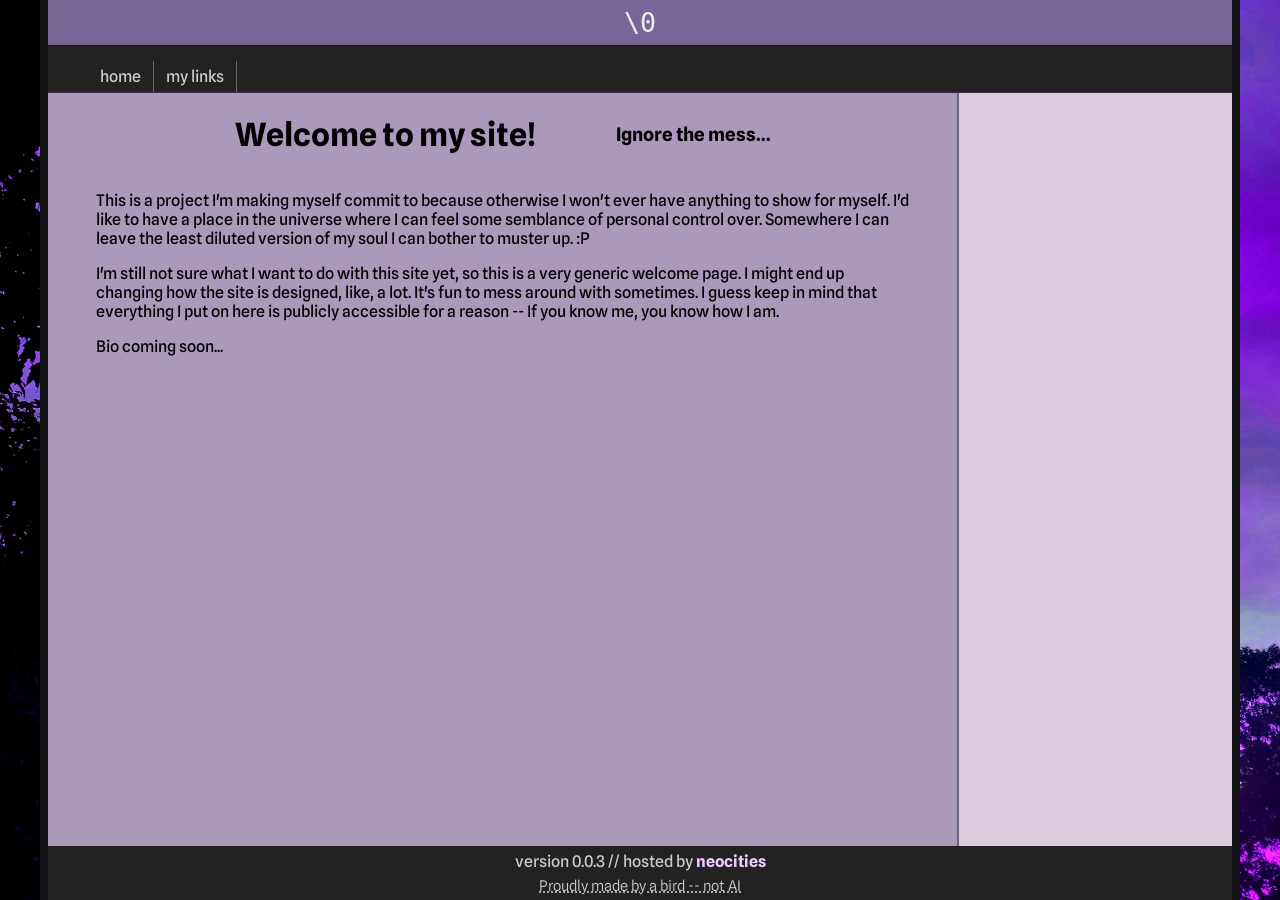
<file: index.html>
<!DOCTYPE html>
<html lang="en">
<head>
    <meta charset="UTF-8">
    <meta name="viewport" content="width=device-width, initial-scale=1.0">
    <link rel="stylesheet" type="text/css" href="style.css" title="style">
    <script src="footer.js" type="text/javascript" defer></script>

    <!-- 
        what'cha lookin' for, pal? some kind of secret?
        ...
         ...
          ...
        looks like you know me well... 
    -->

    <title>Crowcrastination</title>
</head>
<body>
    <div class="page-wrapper">
    <header>
        <p class="center" style="font-family:monospace">\0</p>
    </header>
    <nav>
        <ul id="navl">
            <li><a href="index.html">home</a></li>
            <li><a href="links.html">my links</a></li>
        </ul>
    </nav>
    <div class="content-wrapper">
        <!--
        <div id="right-sb" class="sidebar">
            a
        </div>
        --> 
        <main>
            <div id="main-header"><h1>Welcome to my site!</h1><h3>Ignore the mess...</h3></div>
            <p>
                This is a project I'm making myself commit to because otherwise I won't ever have anything to show for myself.
                I'd like to have a place in the universe where I can feel some semblance of personal control over.
                Somewhere I can leave the least diluted version of my soul I can bother to muster up. :P
            </p>
            <p>
                I'm still not sure what I want to do with this site yet, so this is a very generic welcome page.
                I might end up changing how the site is designed, like, a lot. It's fun to mess around with sometimes.
                I guess keep in mind that everything I put on here is publicly accessible for a reason -- If you know me, you know how I am.
            </p>
            <p>
                Bio coming soon...
            </p>
        </main>
        <div id="left-sb" class="sidebar">
            
        </div>
    </div>
    <footer id="footer"></footer>
    </div>
</body>
</html>
</file>
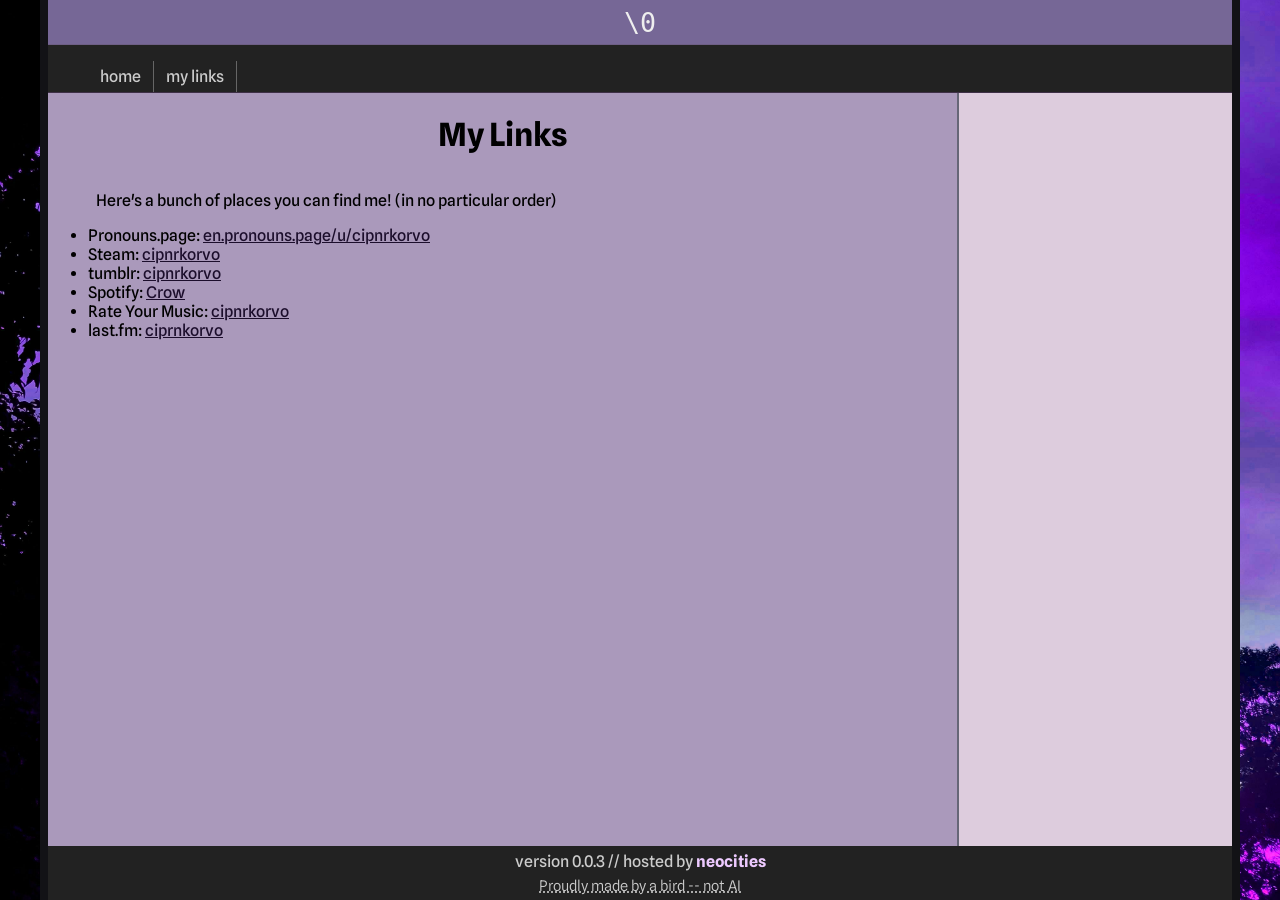
<file: links.html>
<!DOCTYPE html>
<html lang="en">
<head>
    <meta charset="UTF-8">
    <meta name="viewport" content="width=device-width, initial-scale=1.0">
    <link rel="stylesheet" type="text/css" href="style.css" title="style">
    <script src="footer.js" type="text/javascript" defer></script>

    <title>Intercrownection</title>
</head>
<body>
    <div class="page-wrapper">
    <header>
        <p class="center" style="font-family:monospace">\0</p>
    </header>
    <nav>
        <ul id="navl">
            <li><a href="index.html">home</a></li>
            <li><a href="links.html">my links</a></li>
        </ul>
    </nav>
    <div class="content-wrapper">
        <!--
        <div id="right-sb" class="sidebar">
            a
        </div>
        --> 
        <main>
            <div id="main-header"><h1>My Links</h1></div>
            <p>Here's a bunch of places you can find me! (in no particular order)</p>
            <ul class="mylinks">
                <li>Pronouns.page: <a href="https://en.pronouns.page/u/cipnrkorvo">en.pronouns.page/u/cipnrkorvo</a></li>
                <li>Steam: <a href="https://steamcommunity.com/id/cipnrkorvo/">cipnrkorvo</a></li>
                <li>tumblr: <a href="https://www.tumblr.com/cipnrkorvo">cipnrkorvo</a></li>
                <li>Spotify: <a href="https://open.spotify.com/user/ce0emys1228yb5h8eie5v6s7f">Crow</a></li>
                <li>Rate Your Music: <a href="https://rateyourmusic.com/~cipnrkorvo">cipnrkorvo</a></li>
                <li>last.fm: <a href="https://www.last.fm/user/cipnrkorvo">ciprnkorvo</a></li>
            </ul>
        </main>
        <div id="left-sb" class="sidebar">
            
        </div>
    </div>
    <footer id="footer"></footer>
    </div>
</body>
</html>
</file>
<file: style.css>
@font-face {
    font-family: "splinesans-flex";
    src: url("fonts/Spline_Sans/SplineSans-VariableFont_wght.ttf") format("truetype");
    font-weight: 300 700;
    font-style: normal;
    font-display: swap;
}

/* placement/sizing */

body {
    margin:0;
    padding:0;
    height:100%;
}

.page-wrapper {
    display: flex;
    flex-direction:column;
    height:100vh;
    max-width: 1200px;
    margin-left: auto;
    margin-right: auto;
    padding-left: 8px;
    padding-right: 8px;
    box-sizing: border-box;
}
header, footer {
    flex-shrink:0
}

header {
    margin:0;
    padding:0;
}

header p {
    margin:0;
    padding:5pt;
}

nav {
    width:100%
}
nav,
nav li {
    float:left;
    list-style:none;
    margin:0;
    padding:0
}
nav a {
    float:left;
    padding: 6px 12px;
    text-decoration:none;
}
nav a.active,
nav a:hover {
    text-decoration:underline
}

.content-wrapper {
    display: flex;
    flex-direction: row;
    flex: 1;
    overflow: auto
}

.sidebar {
    background-color:#dcd;
    flex: .3;
}

main {
    flex: 1;
    overflow: auto;
    border-right: 2px #667 solid;
}

main p {
    padding: 0 3rem 0 3rem;
}

footer {
    clear:both;
    margin:0;
    margin-top: auto;
    padding:0;
    position:relative
}
footer p {
    margin:0;
    padding: 6px 18px;
    text-align:center
}
footer a {
    text-decoration: none
}

.center {
    text-align:center
}

/* color/style */

body {
    font-family: "splinesans-flex", serif;
    font-weight:450;
    background-color: #18171d;
    background-image: url("img/bg7.1.jpg");
    background-attachment: fixed;
    background-position: center;
    background-repeat: no-repeat;
    background-size: cover;
}

.page-wrapper {
    background-color: #121216
}

header p {
    background-color:#766796;
    color: #eee;
    font-size: 20pt;
}

nav {
    background-color:#222;
    border-top:1px solid #6e5f85;
    border-bottom:1px solid #3f3047
}
nav li {
    border-right:1px solid #666
}
nav a {
    color:#ccc
}
nav a.active,
nav a:hover {
    color:#000;
    background-color:#ddd;
}

main {
    background-color:#a9b;
}
main a {
    color: #1c0e2c;
}
main a.active,
main a:hover {
    color: #000000;
    text-decoration-line: none;
    background-color: #ddd
}

footer {
    background-color: #222;
}
footer p {
    color: #ccc
}
footer a {
    color:#edcaff;
    font-weight:700
}

/* specific items */
#go-home {
    display:grid;
    place-items:center
}
#go-home a {
    font-size:200%;
    text-decoration: none;
    color:#edcaff;
    font-weight:700;
    font-style:italic
}
.small-text {
    font-size-adjust:0.5;
    font-weight:350;
    margin-top:0;
    padding-top:0;
    text-decoration-line: underline;
    text-decoration-style: dotted
}
#main-header {
    display: flex;
    justify-content: center;
}
#main-header h3 {
    align-content: space-evenly;
    padding-left: 5rem
}
</file>
